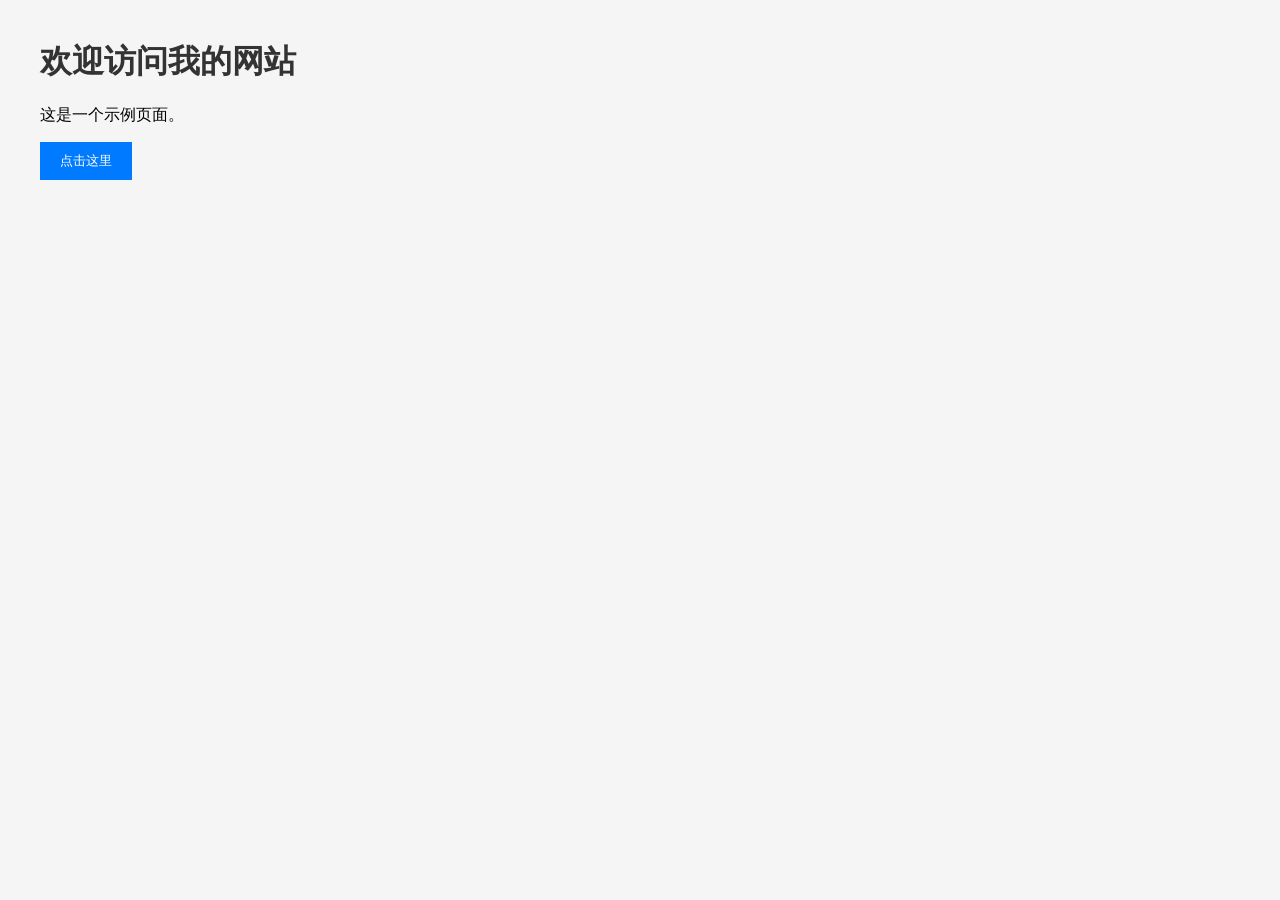
<file: index..html>
<!DOCTYPE html>
<html>
<head>
    <title>我的静态网站</title>
    <link rel="stylesheet" href="style.css">
</head>
<body>
    <h1>欢迎访问我的网站</h1>
    <p id="intro">这是一个示例页面。</p>
    <button onclick="changeText()">点击这里</button>
    <script src="script.js"></script>
</body>
</html>
</file>
<file: style.css>
body {
    font-family: Arial, sans-serif;
    margin: 40px;
    background-color: #f5f5f5;
}
h1 {
    color: #333;
}
button {
    padding: 10px 20px;
    background-color: #007bff;
    color: white;
    border: none;
    cursor: pointer;
}
</file>
